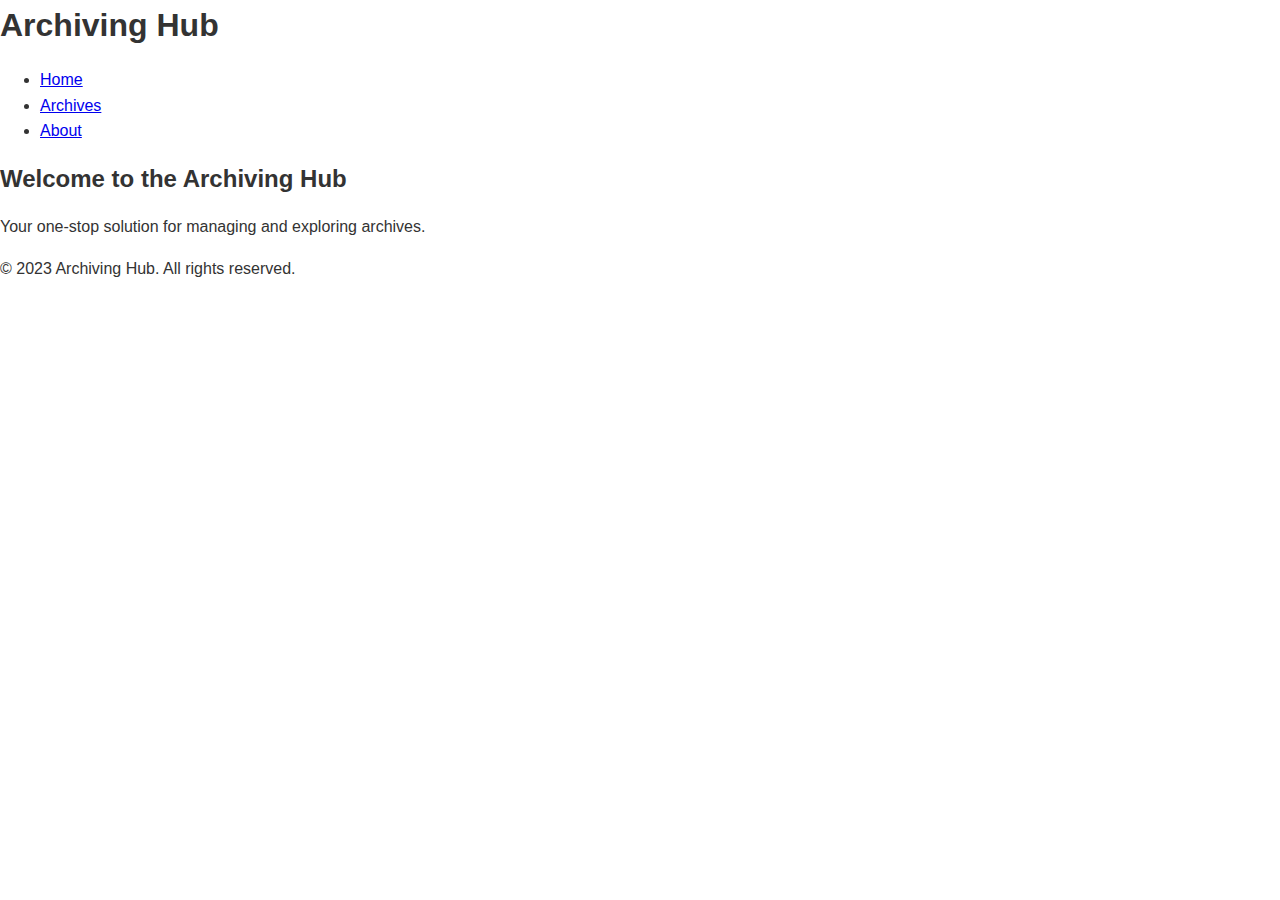
<file: archiving-hub/src/pages/index.html>
<!DOCTYPE html>
<html lang="en">
<head>
    <meta charset="UTF-8">
    <meta name="viewport" content="width=device-width, initial-scale=1.0">
    <title>Archiving Hub</title>
    <link rel="stylesheet" href="../assets/styles/reset.css">
    <link rel="stylesheet" href="../assets/styles/main.css">
</head>
<body>
    <header>
        <h1>Archiving Hub</h1>
        <nav>
            <ul>
                <li><a href="index.html">Home</a></li>
                <li><a href="archive.html">Archives</a></li>
                <li><a href="about.html">About</a></li>
            </ul>
        </nav>
    </header>
    
    <main>
        <section>
            <h2>Welcome to the Archiving Hub</h2>
            <p>Your one-stop solution for managing and exploring archives.</p>
        </section>
    </main>

    <footer>
        <p>&copy; 2023 Archiving Hub. All rights reserved.</p>
    </footer>

    <script src="../assets/scripts/main.js"></script>
</body>
</html>
</file>
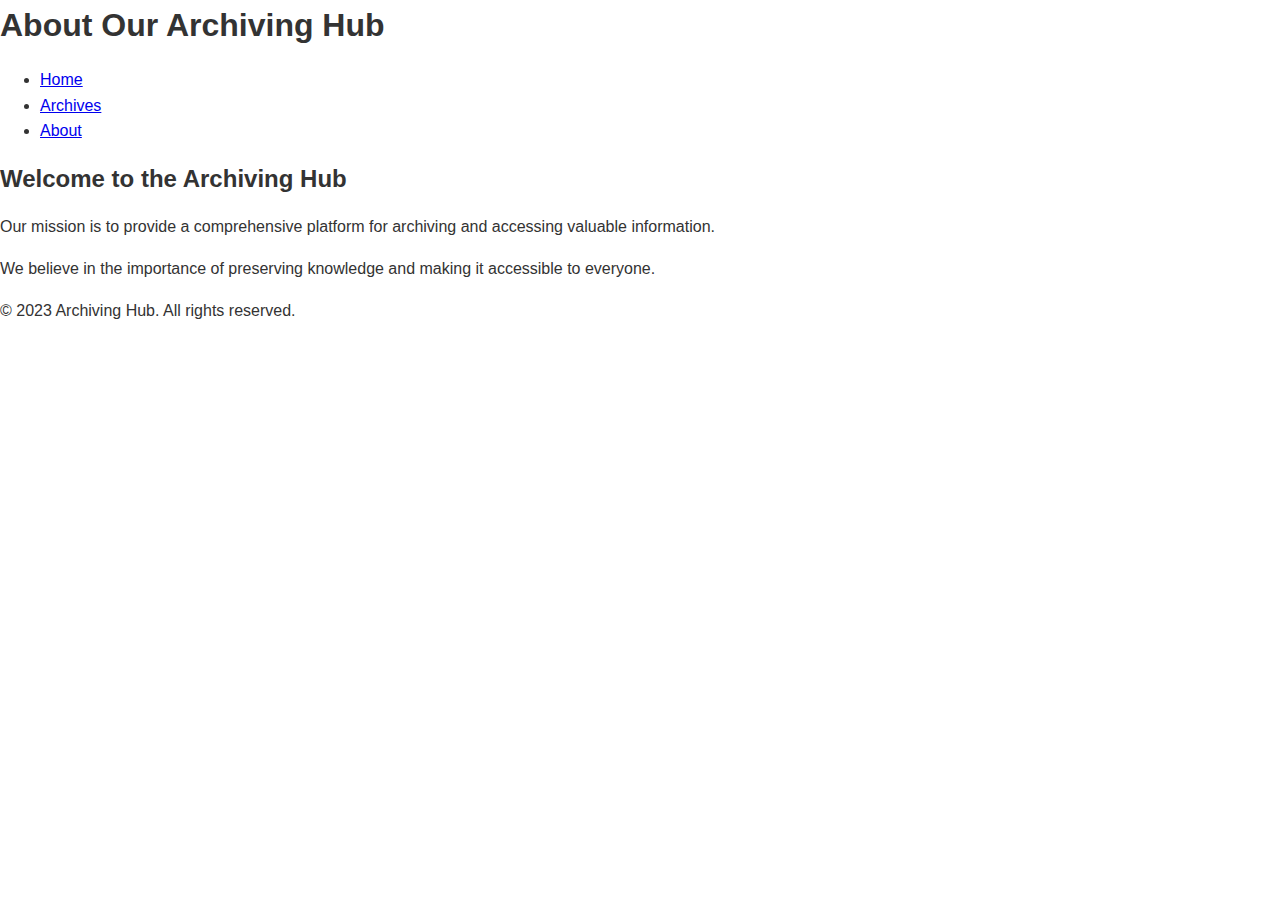
<file: archiving-hub/src/pages/about.html>
<!DOCTYPE html>
<html lang="en">
<head>
    <meta charset="UTF-8">
    <meta name="viewport" content="width=device-width, initial-scale=1.0">
    <title>About Us</title>
    <link rel="stylesheet" href="../assets/styles/main.css">
</head>
<body>
    <header>
        <h1>About Our Archiving Hub</h1>
        <nav>
            <ul>
                <li><a href="index.html">Home</a></li>
                <li><a href="archive.html">Archives</a></li>
                <li><a href="about.html">About</a></li>
            </ul>
        </nav>
    </header>
    <main>
        <section>
            <h2>Welcome to the Archiving Hub</h2>
            <p>Our mission is to provide a comprehensive platform for archiving and accessing valuable information.</p>
            <p>We believe in the importance of preserving knowledge and making it accessible to everyone.</p>
        </section>
    </main>
    <footer>
        <p>&copy; 2023 Archiving Hub. All rights reserved.</p>
    </footer>
    <script src="../assets/scripts/main.js"></script>
</body>
</html>
</file>
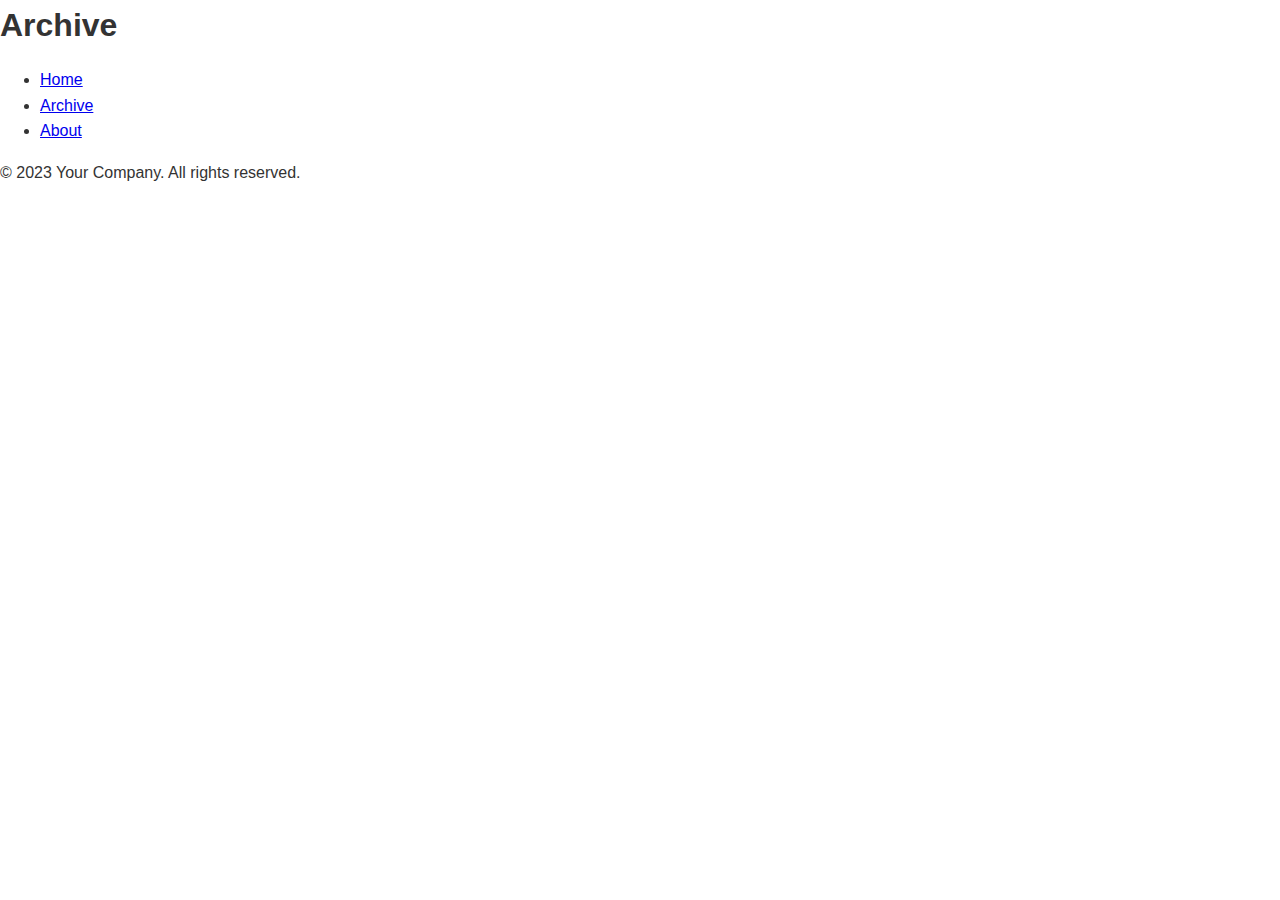
<file: archiving-hub/src/pages/archive.html>
<!DOCTYPE html>
<html lang="en">
<head>
    <meta charset="UTF-8">
    <meta name="viewport" content="width=device-width, initial-scale=1.0">
    <title>Archive</title>
    <link rel="stylesheet" href="../assets/styles/main.css">
</head>
<body>
    <header>
        <h1>Archive</h1>
        <nav>
            <ul>
                <li><a href="index.html">Home</a></li>
                <li><a href="archive.html">Archive</a></li>
                <li><a href="about.html">About</a></li>
            </ul>
        </nav>
    </header>
    
    <main>
        <section id="archive-list">
            <!-- ArchiveList component will be rendered here -->
        </section>
    </main>
    
    <footer>
        <p>&copy; 2023 Your Company. All rights reserved.</p>
    </footer>
    
    <script src="../assets/scripts/main.js"></script>
</body>
</html>
</file>
<file: archiving-hub/src/assets/styles/main.css>
/* This file contains the main styles for the application, including layout and typography. */

body {
    margin: 0;
    font-family: Arial, sans-serif;
    line-height: 1.6;
    color: #333;
}

h1, h2, h3, h4, h5, h6 {
    margin: 0;
    padding: 0;
}

.container {
    width: 80%;
    margin: auto;
    overflow: hidden;
}

.header, .footer {
    background: #f4f4f4;
    padding: 20px 0;
    text-align: center;
}

.nav {
    margin: 20px 0;
}

.nav a {
    margin: 0 15px;
    text-decoration: none;
    color: #333;
}

.archive-card {
    border: 1px solid #ddd;
    border-radius: 5px;
    padding: 15px;
    margin: 10px 0;
}

.archive-list {
    display: flex;
    flex-wrap: wrap;
}

.search-bar {
    margin: 20px 0;
    display: flex;
    justify-content: center;
}

.search-bar input {
    padding: 10px;
    width: 300px;
}

.search-bar button {
    padding: 10px;
    margin-left: 5px;
}
</file>
